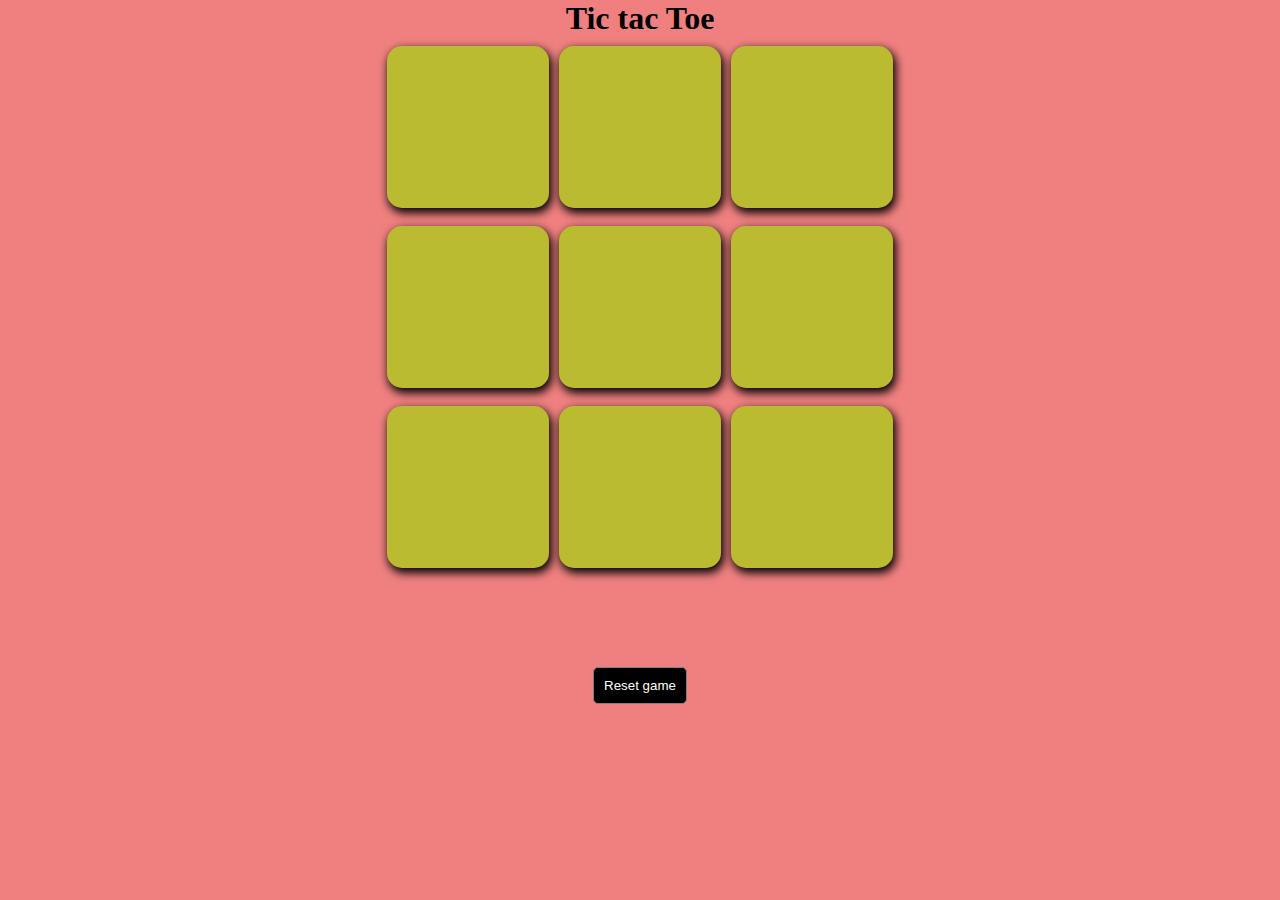
<file: tic toe game 2/index.html>
<!DOCTYPE html>
<html lang="en">
  <head>
    <meta charset="UTF-8" />
    <meta name="viewport" content="width=device-width, initial-scale=1.0" />
    <title>Tic Tac Toe</title>
    <link rel="stylesheet" href="style.css">
  </head>
  <body>
    <h1>Tic tac Toe</h1>
 
      <div class="msgcontainer hide">
        <p id="msg"></p>
        <button class="newgame">New game</button>
      </div>
   
    <div class="container">
      <div class="game">
        <button class="box"></button>
        <button class="box"></button
        ><button class="box"></button>
        <button class="box"></button
        ><button class="box"></button>
        <button class="box"></button
        ><button class="box"></button>
        <button class="box"></button
        ><button class="box"></button>
      </div>
    
    </div>  <button class="resetgame">Reset game</button>
    <script src="app.js"></script>
  </body>
</html>
</file>
<file: tic toe game 2/style.css>
*{
    margin: 0;padding: 0;
}
body{
    background-color: lightcoral
    ;
    text-align: center;
}
.container{
display: flex;
justify-content: center;
    height: 70vh;

}
.game{
    height: 60vmin;
    width: 60vmin;
    display: flex;
    flex-wrap: wrap;
    align-items: center;
    justify-content: center;
}
.box{
    height: 18vmin;
    width: 18vmin;
    border: none;
    margin: 5px;
    border-radius: 15px;
    box-shadow: 2px 4px 10px 1px black;
    font-size: 8vmin;
    color: red;
    background-color: rgb(187, 187, 50);
}
.resetgame{
    background-color: black;
    color: white;
    padding: 10px;
    border: 1px solid gray;
    border-radius: 5px;
    
}
.newgame{
    background-color: black;
    color: white;
    padding: 10px;
    border: 1px solid gray;
    border-radius: 5px;
    margin: 10px;
    
}
.hide{
    display: none;
}

.msgcontainer , .draw{
    height: 96vh;
    align-content: center;
    padding: 10px;

}
#msg , #draw{
    font-size: xxx-large;

}
</file>
